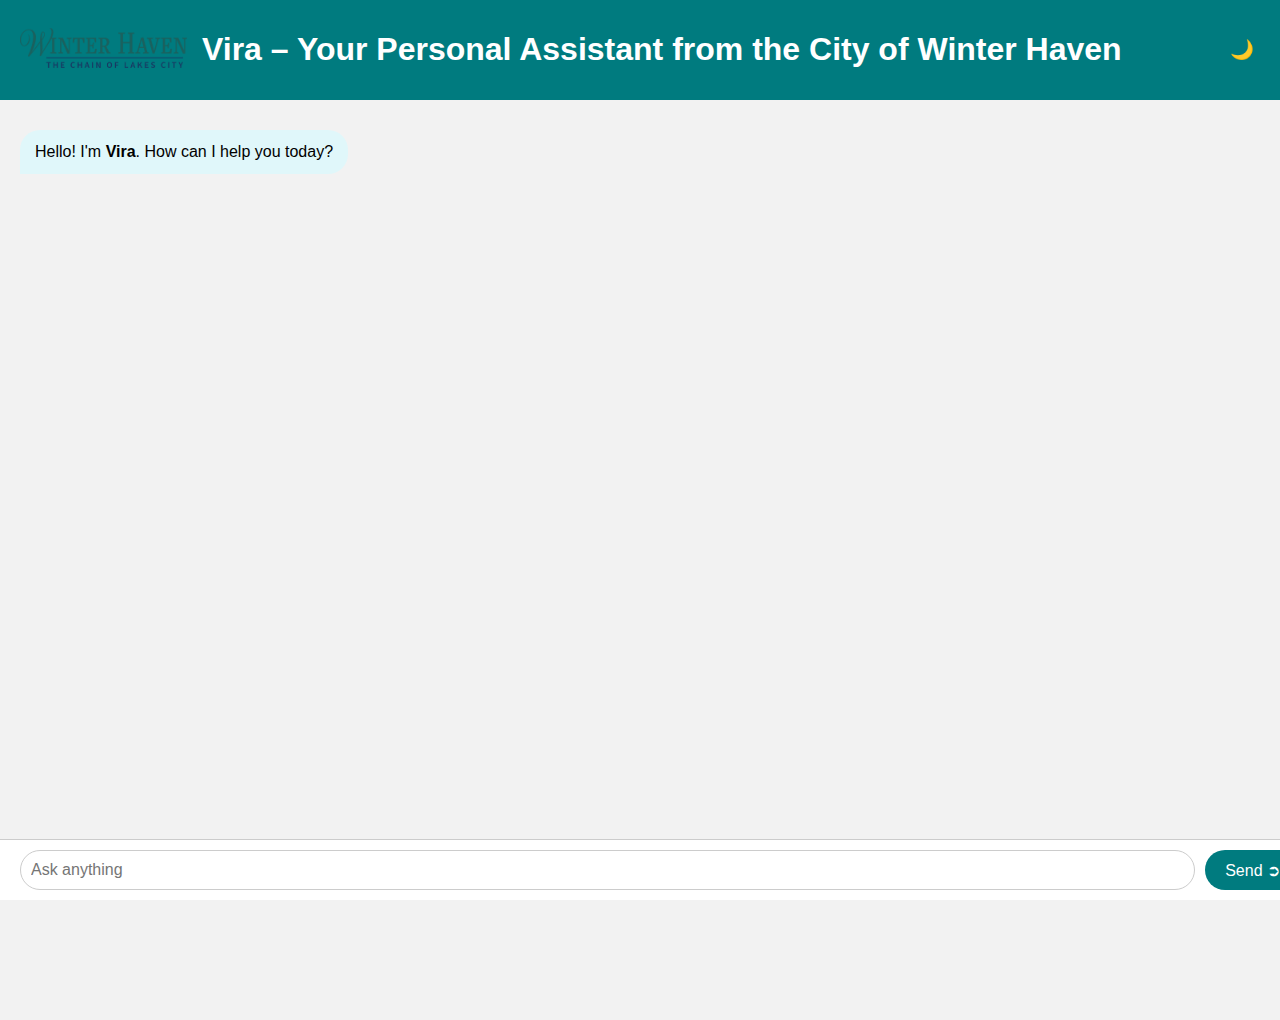
<file: static/index.html>
<!DOCTYPE html>
<html lang="en">
<head>
    <meta charset="UTF-8">
    <title>Vira – Winter Haven AI Assistant</title>
    <link rel="stylesheet" href="/static/styles.css">
    <link rel="icon" href="/static/whico.ico" type="image/x-icon">
</head>
<body>
    <header>
        <a href="https://www.mywinterhaven.com" target="_blank" rel="noopener noreferrer">
            <img src="/static/WHlogo.png" alt="Winter Haven Logo" class="logo">
        </a>
        <h1>Vira – Your Personal Assistant from the City of Winter Haven</h1>
        <button id="theme-toggle">🌙</button>
    </header>

    <main id="chat-container">
        <div class="message vira first-message">
            <div class="bubble">Hello! I'm <strong>Vira</strong>. How can I help you today?</div>
            <div class="timestamp"></div>
        </div>
    </main>

    <div id="typing-indicator" class="typing-indicator hidden">
    Vira is thinking<span class="dot">.</span><span class="dot">.</span><span class="dot">.</span>
</div>


    <footer>
        <input type="text" id="user-input" placeholder="Ask anything" autocomplete="off" />
        <button id="send-btn">Send ➲</button>
    </footer>

    <script src="/static/app.js" defer></script>
</body>
</html>
</file>
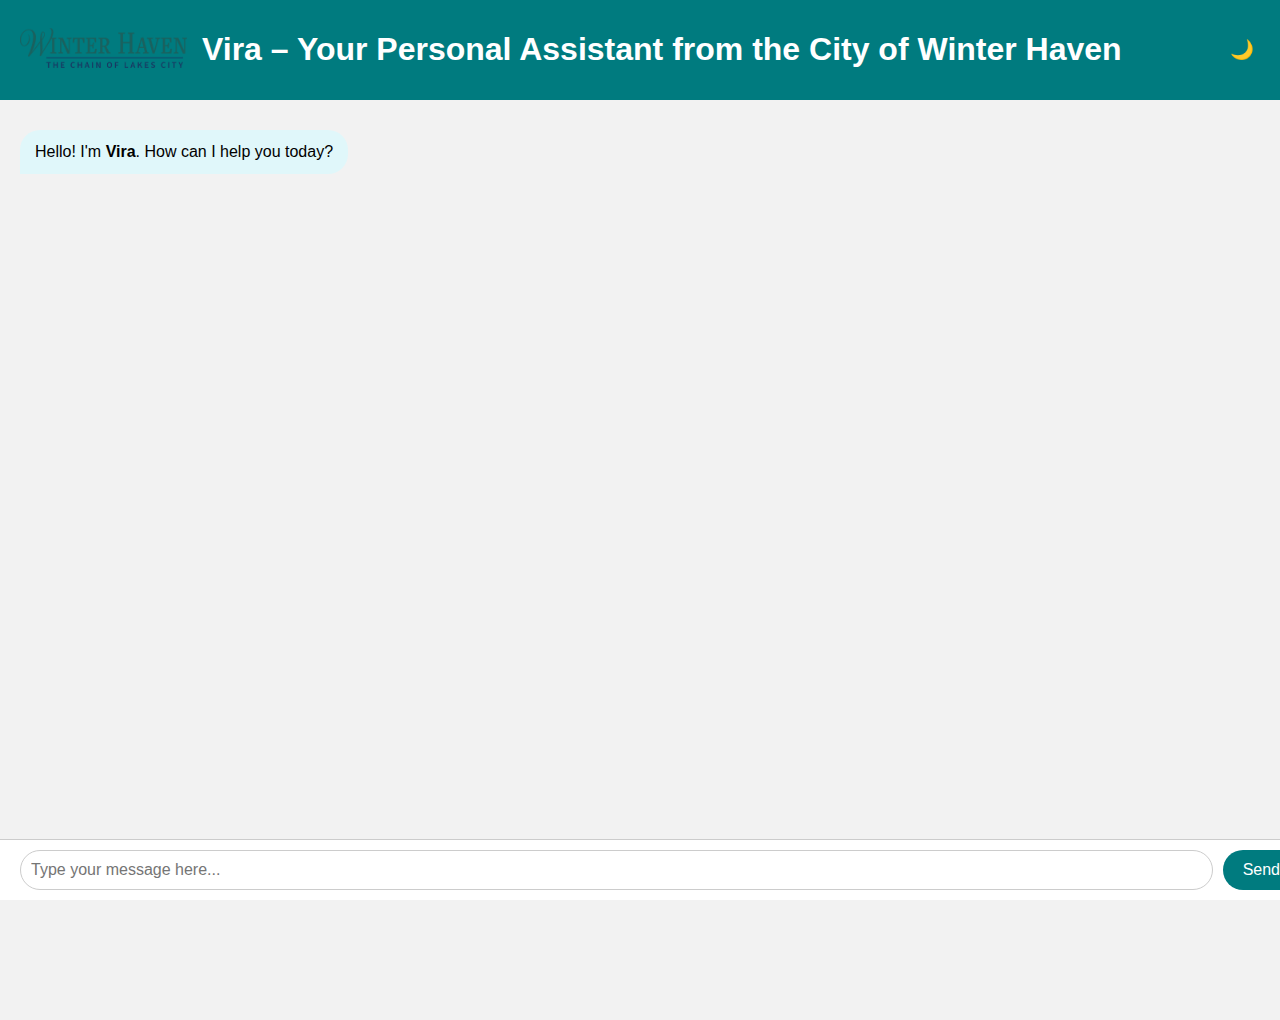
<file: WebApp/static/index.html>
<!DOCTYPE html>
<html lang="en">
<head>
    <meta charset="UTF-8">
    <title>Vira – Winter Haven AI Assistant</title>
    <link rel="stylesheet" href="/static/styles.css">
    <link rel="icon" href="/static/whico.ico" type="image/x-icon">
</head>
<body>
    <header>
        <a href="https://www.mywinterhaven.com" target="_blank" rel="noopener noreferrer">
            <img src="/static/WHlogo.png" alt="Winter Haven Logo" class="logo">
        </a>
        <h1>Vira – Your Personal Assistant from the City of Winter Haven</h1>
        <button id="theme-toggle">🌙</button>
    </header>

    <main id="chat-container">
        <div class="message vira first-message">
            <div class="bubble">Hello! I'm <strong>Vira</strong>. How can I help you today?</div>
            <div class="timestamp"></div>
        </div>
    </main>

    <div id="typing-indicator" class="typing-indicator hidden">
    Vira is thinking<span class="dot">.</span><span class="dot">.</span><span class="dot">.</span>
</div>


    <footer>
        <input type="text" id="user-input" placeholder="Type your message here..." autocomplete="off" />
        <button id="send-btn">Send</button>
    </footer>

    <script src="/static/app.js"></script>
</body>
</html>
</file>
<file: static/styles.css>
body {
    font-family: 'Segoe UI', sans-serif;
    background-color: #f2f2f2;
    color: #000;
    margin: 0;
    padding: 0;
    transition: background 0.3s, color 0.3s;
}

header {
    background-color: #007B7F;
    color: white;
    display: flex;
    align-items: center;
    padding: 10px 20px;
    position: relative;
}

.logo {
    height: 40px;
    margin-right: 15px;
}

#theme-toggle {
    position: absolute;
    right: 20px;
    background: none;
    border: none;
    color: white;
    font-size: 1.2rem;
    cursor: pointer;
}

main {
    padding: 20px;
    padding-bottom: 100px;
    height: calc(100vh - 100px);
    overflow-y: auto;
    display: flex;
    flex-direction: column;
}

.message {
    margin: 10px 0;
    display: flex;
    flex-direction: column;
}

.message.user {
    align-items: flex-end;
}

.message.vira {
    align-items: flex-start;
}

.bubble {
    max-width: 60%;
    padding: 10px 15px;
    border-radius: 20px;
    position: relative;
    word-wrap: break-word;
    line-height: 1.5;
}

.message.user .bubble {
    background-color: #b2dfdb;
    color: black;
    border-bottom-right-radius: 0;
}

.message.vira .bubble {
    background-color: #e0f7fa;
    color: black;
    border-bottom-left-radius: 0;
}

.timestamp {
    font-size: 0.7rem;
    color: gray;
    margin-top: 2px;
    padding-left: 10px;
}

footer {
    position: fixed;
    bottom: 0;
    width: 100%;
    display: flex;
    padding: 10px 20px;
    background-color: #fff;
    border-top: 1px solid #ccc;
    z-index: 100;
}

#user-input {
    flex-grow: 1;
    padding: 10px;
    font-size: 1rem;
    border-radius: 20px;
    border: 1px solid #ccc;
}

#send-btn {
    margin-left: 10px;
    padding: 10px 20px;
    font-size: 1rem;
    background-color: #007B7F;
    color: white;
    border: none;
    border-radius: 20px;
    cursor: pointer;
}

.typing-indicator {
    font-style: italic;
    color: #666;
    padding: 0 20px;
    margin-top: 10px;
    animation: blink 1.5s infinite;
}

.typing-indicator span {
    display: inline-block;
    animation: bounce 1s infinite ease-in-out;
    margin-left: 2px;
}

.typing-indicator span:nth-child(2) {
    animation-delay: 0.1s;
}
.typing-indicator span:nth-child(3) {
    animation-delay: 0.2s;
}

.typing-indicator.hidden {
    display: none;
}

@keyframes bounce {
    0%, 100% { transform: translateY(0); }
    50% { transform: translateY(-5px); }
}

body.dark {
    background-color: #121212;
    color: #000;
}

body.dark footer {
    background-color: #222;
}

body.dark #user-input {
    background-color: #333;
    color: white;
    border: 1px solid #555;
}

body.dark .bubble {
    background-color: #004d4d;
    color: white;
}

.cursor {
    display: inline-block;
    width: 10px;
    animation: blink 1s infinite;
}

@keyframes blink {
    0%, 100% { opacity: 0; }
    50% { opacity: 1; }
}

.typing-indicator {
    font-style: italic;
    color: #666;
    padding: 0 20px;
    margin-top: 10px;
    display: flex;
    align-items: center;
}

.typing-indicator.hidden {
    display: none;
}

.typing-indicator .dot {
    animation: bounce 1.4s infinite;
    font-weight: bold;
    display: inline-block;
    margin-left: 2px;
}

.typing-indicator .dot:nth-child(2) {
    animation-delay: 0.2s;
}
.typing-indicator .dot:nth-child(3) {
    animation-delay: 0.4s;
}
.typing-indicator .dot:nth-child(4) {
    animation-delay: 0.6s;
}

@keyframes bounce {
    0%, 100% {
        transform: translateY(0);
    }
    50% {
        transform: translateY(-4px);
    }
}
</file>
